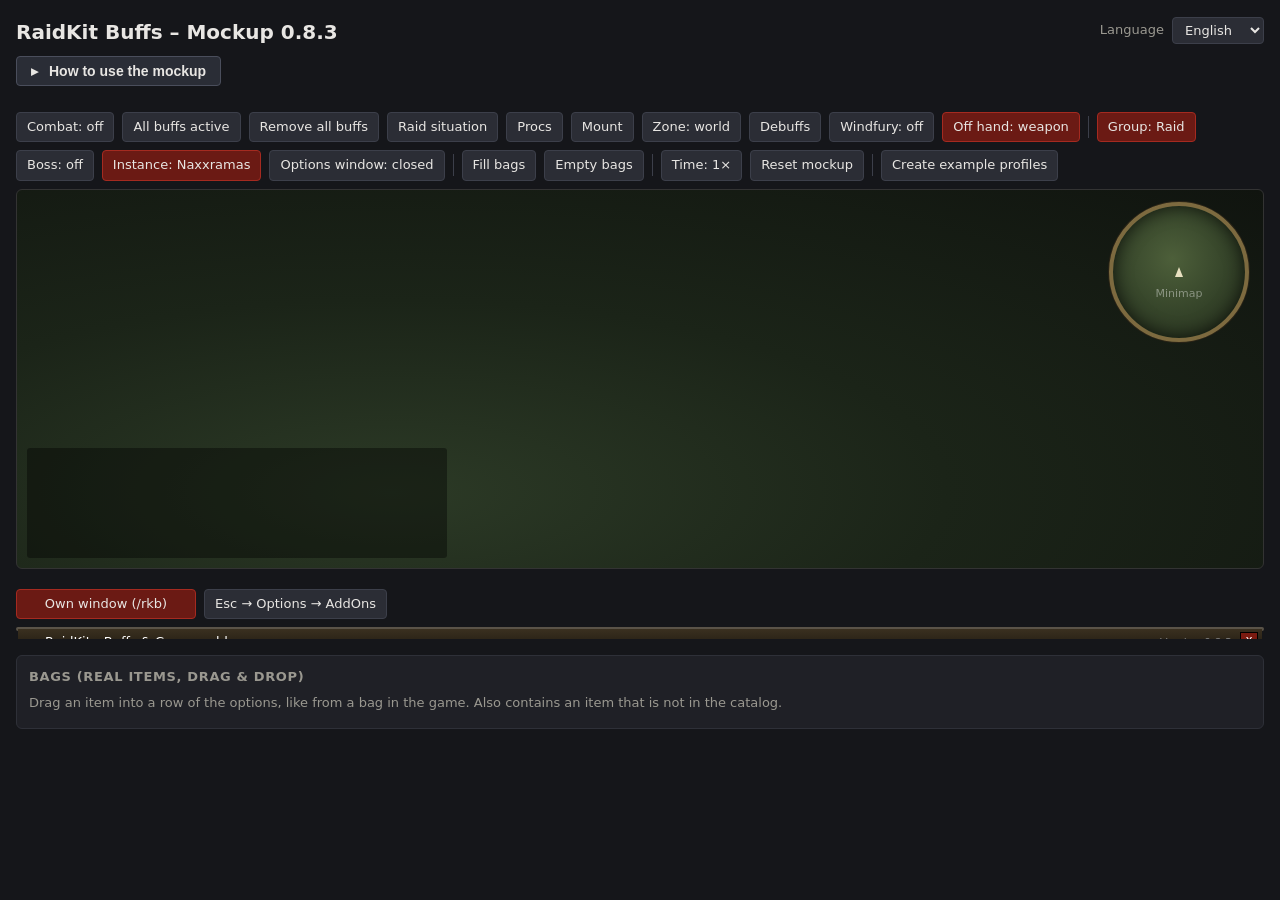
<file: index.html>
<!doctype html><html><head><meta charset="utf-8"><title>RaidKit_Buffs</title><meta http-equiv="refresh" content="0; url=Docs/mockup/raidkit_buffs.html"></head><body><a href="Docs/mockup/raidkit_buffs.html">RaidKit_Buffs preview</a></body></html>
</file>
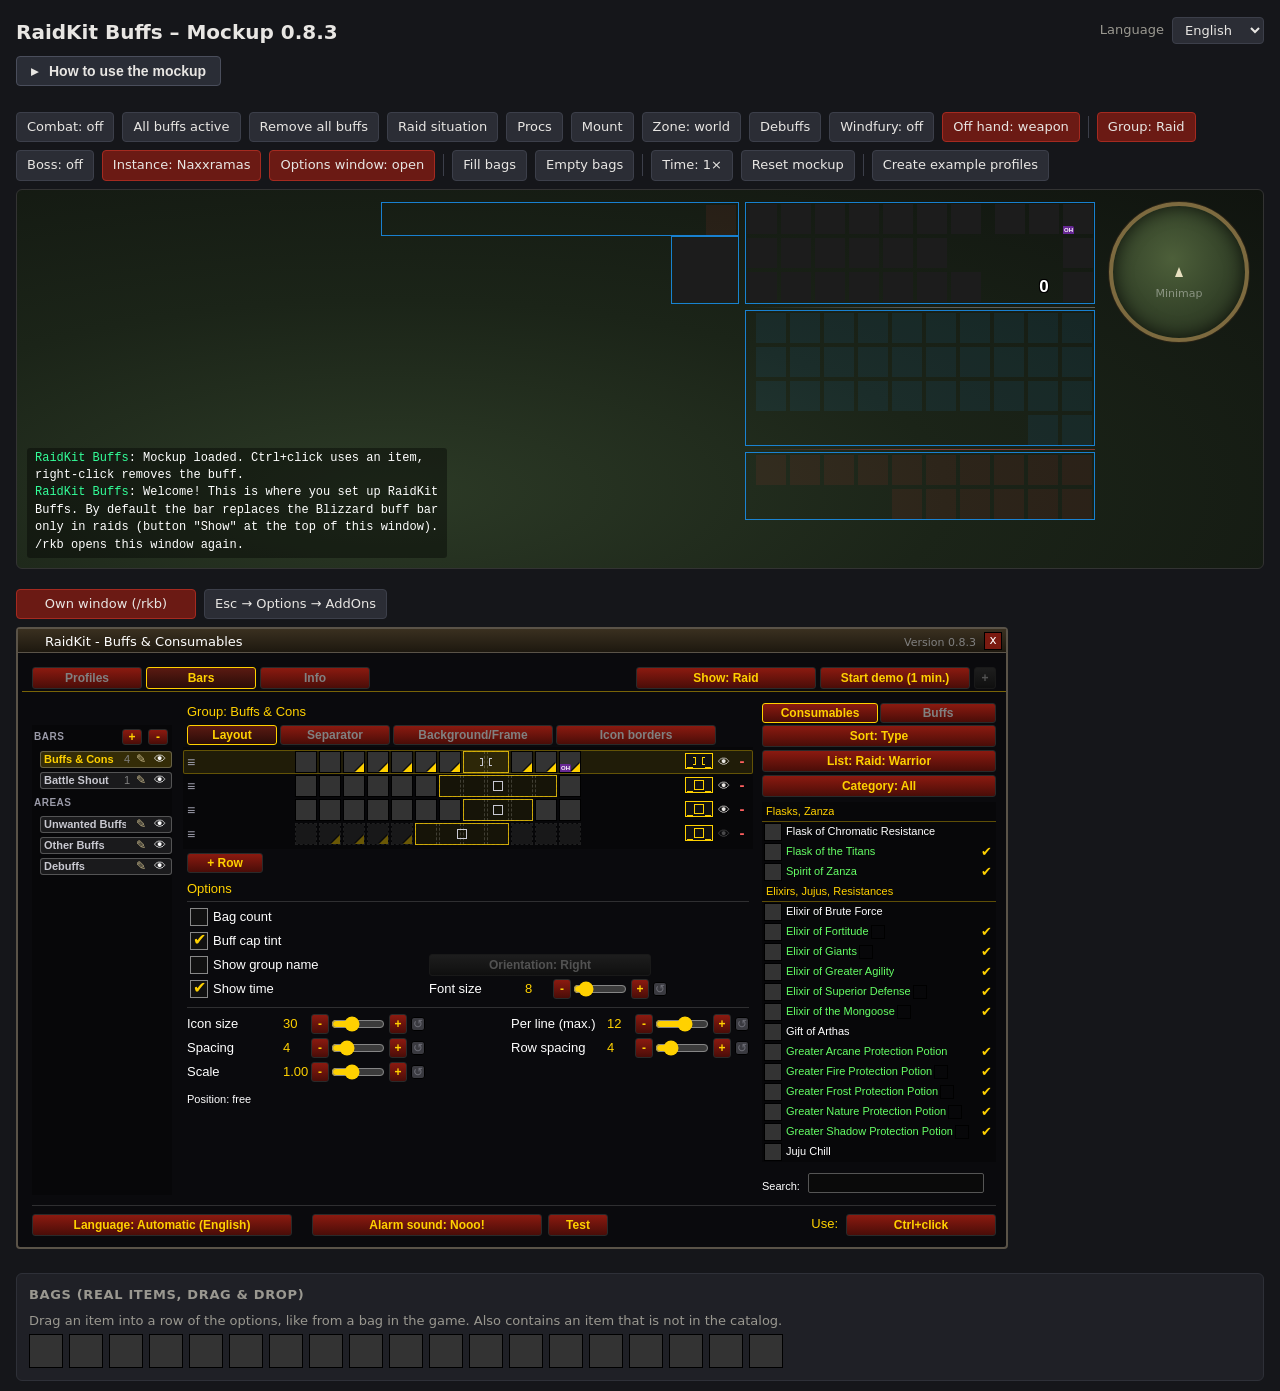
<file: Docs/mockup/raidkit_buffs.html>
<!doctype html>
<html lang="en">
<head>
<meta charset="utf-8">
<meta name="viewport" content="width=device-width, initial-scale=1">
<title>RaidKit Buffs Mockup</title>
<!--
  Interactive preview of RaidKit Buffs 0.6.0 (bar + options).
  Mirrors layout and logic of Bar.lua / Options.lua / Auras.lua / Data.lua:
  - options content 660x605 with the same Place(x, y) coordinates as Options.lua
  - drag & drop as in game: catalog -> row, reorder within the row, drag out = remove, reorder rows
  - icon states, use mode (Ctrl+click / click / off), combat-safe rebuild
  Icons are loaded from Wowhead (wow.zamimg.com), like many fan sites do.
  Layout in css/raidkit_buffs.css, code in js/ (one file per Lua counterpart, load order in js/boot.js).
  CATALOG (js/data.js) is generated from Data.lua: tools\sync-mockup-catalog.ps1
-->
<link rel="stylesheet" href="css/raidkit_buffs.css">
</head>
<body>
<!-- page texts (2026-11-14, user): English in the HTML, German from PAGE_DE (data-p = key); the dropdown top right
     switches the whole page, the game texts too (?lang=) -->
<header>
  <div class="pagehead">
    <h1>RaidKit Buffs – Mockup 0.8.3</h1>
    <label class="pagelang"><span data-p="Language">Language</span>
      <select id="pageLang"><option value="en">English</option><option value="de">Deutsch</option><option value="fr">Français</option><option value="es">Español</option></select>
    </label>
  </div>
  <details class="pagehelp" id="pageHelp"><summary data-p="How to use the mockup">How to use the mockup</summary>
  <p class="hint" data-p="intro">Bar icon: <kbd>Ctrl</kbd>+click = use (default, can be switched off in the options), right-click = remove the buff (simulates <kbd>/cancelaura</kbd>). <kbd>Shift</kbd>+drag = move, <kbd>Shift</kbd>+right-click = options.
    Options: drag items from the catalog into the row, reorder them in the row, drag them out or right-click = remove.
    Rows: + = empty row or template, ->+ = copy row, eye = show/hide in the bar. Rename with the pencil or a double-click. Simulated class: Warrior.</p>
  <p class="hint" data-p="profiles"><b>Profiles:</b> The character always edits its own settings. "Save as ..." creates a named copy, "Load" copies a saved profile (all of it or only rows/appearance) into them. The position of the bar belongs to the character and is never saved or loaded. To try it: "Create example profiles".</p>
  <p class="hint" data-p="groups"><b>Groups:</b> "+ Group" in the row list creates an empty group next to the first group (shown as a placeholder while editing); drag rows onto a group header (and back). Click on the header = group settings (frame, names, buff cap tint, orientation, size). With the window open, drag the icons of a group on the bar (otherwise Shift+drag): close to another group it snaps (green outline) and moves along with it from then on. "Unwanted Buffs", "Other Buffs" and "Debuffs" are groups of their own (end of the row list): with the window open they show as a preview box even when empty and can be dragged; otherwise they disappear without content and whatever hangs on them moves up.</p>
  <p class="hint" data-p="buffs"><b>Buffs:</b> Every row takes consumables and buffs from others (the catalog tabs only switch the list). Buff icons (e.g. in World Buffs, Raid Buffs) are gray or colored; you cannot use them (exception: your own class buffs such as Battle Shout). <b>Buff cap:</b> from 4 free slots the background of the bar turns yellow, then orange, at 1 red. Below the bar: <b>Unwanted Buffs</b> (click on the X removes all, in combat too), <b>Other Buffs</b> with all other active buffs and the <b>Debuffs</b>.
    To try it: "Raid situation", then "Procs" a few times. At the cap the oldest buff drops off, except flask, Zanza and world buffs; a lost consumable flashes red and reports in the chat.</p>
  </details>
</header>

<section>
  <div class="toolbar">
    <button id="btnCombat" data-p="Combat: off">Combat: off</button>
    <button id="btnAllOn" data-p="All buffs active">All buffs active</button>
    <button id="btnAllOff" data-p="Remove all buffs">Remove all buffs</button>
    <button id="btnRaid" data-p="Raid situation">Raid situation</button>
    <button id="btnProcs">Procs</button>
    <button id="btnMount" data-p="Mount">Mount</button>
    <button id="btnZone" data-p="Zone: world">Zone: world</button>
    <button id="btnDebuff">Debuffs</button>
    <button id="btnWf" data-p="Windfury: off">Windfury: off</button>
    <button id="btnOffhand" class="on" data-p="Off hand: weapon">Off hand: weapon</button>
    <span class="sep"></span>
    <button id="btnGroup" class="on" data-p="Group: Raid">Group: Raid</button>
    <button id="btnBoss" data-p="Boss: off">Boss: off</button>
    <button id="btnInstance" class="on" data-p="Instance: Naxxramas">Instance: Naxxramas</button>
    <button id="btnOptOpen" data-p="Options window: closed">Options window: closed</button>
    <span class="sep"></span>
    <button id="btnRefill" data-p="Fill bags">Fill bags</button>
    <button id="btnEmpty" data-p="Empty bags">Empty bags</button>
    <span class="sep"></span>
    <button id="btnFast" data-p="Time: 1×">Time: 1×</button>
    <button id="btnReset" data-p="Reset mockup">Reset mockup</button>
    <span class="sep"></span>
    <button id="btnExamples" data-p="Create example profiles">Create example profiles</button>
  </div>
  <div class="screen" id="screen">
    <div class="combat-badge" data-p="In combat">In combat</div>
    <div class="minimap"><span>Minimap</span></div>
    <div class="bufffake" id="bufffake"></div>
    <div class="chat" id="chat"></div>
    <div class="cb-container" id="bar"></div>
    <div class="flash" id="flash"></div>
  </div>
</section>

<section>
  <div class="toolbar viewtabs">
    <button id="viewWindow" class="on" data-p="Own window (/rkb)">Own window (/rkb)</button>
    <button id="viewSettings" data-p="Esc → Options → AddOns">Esc → Options → AddOns</button>
  </div>
  <div class="host-wrap">
    <div class="window" id="hostWindow">
      <div class="titlebar"></div><div class="titleicon"></div><div class="titletext">RaidKit - Buffs &amp; Consumables</div><div class="titlever">Version 0.8.3</div><div class="close">x</div>
    </div>
    <div class="settings" id="hostSettings" style="display:none">
      <div class="head" data-l="Options">Options</div>
      <div class="cats">
        <div class="h" data-l="Game">Game</div><div data-l="Controls">Controls</div><div data-l="Interface">Interface</div><div data-l="Graphics">Graphics</div>
        <div class="h" data-l="AddOns">AddOns</div><div>Leatrix Plus</div><div class="on">RaidKitBuffsConsumables</div><div>Questie</div>
      </div>
      <div class="canvas" id="canvas">
        <div class="blizz-title">RaidKit - Buffs &amp; Consumables</div>
        <div class="blizz-text" data-l="The options have their own window (also via /rkb or /rkbc).">The options have their own window (also via /rkb or /rkbc).</div>
        <div class="blizz-btn" id="openOptions" data-l="Open RaidKit - Buffs &amp; Consumables">Open RaidKit - Buffs &amp; Consumables</div>
      </div>
    </div>
  </div>

  <div class="side">
    <div class="panel">
      <h2 data-p="Bags (real items, drag &amp; drop)">Bags (real items, drag &amp; drop)</h2>
      <p class="hint" data-p="bagsHint">Drag an item into a row of the options, like from a bag in the game. Also contains an item that is not in the catalog.</p>
      <div class="bag" id="bag"></div>
    </div>
  </div>
</section>

<div class="tooltip" id="tip"></div>
<div class="dragicon ic" id="dragicon"><div class="hint"></div></div>

<!-- scripts: js/boot.js loads locale.js, then the parts in js/ (list there) -->
<script src="js/locale.js"></script>
<script src="js/boot.js"></script>
</body>
</html>
</file>
<file: Docs/mockup/css/raidkit_buffs.css>
:root {
  --bg: #15161a; --panel: #1f2026; --text: #e8e6e3; --muted: #9a9890;
  --gold: #ffd100; --grey: #808080;
  --frame-bg: rgba(10, 10, 12, .94); --frame-border: #5a5348;
  --btn-top: #8b1a10; --btn-bot: #4a0d08;
}
* { box-sizing: border-box; }
body { margin: 0; background: var(--bg); color: var(--text); font: 14px/1.4 "Segoe UI", system-ui, sans-serif; }
header, section { max-width: 1280px; margin: 0 auto; padding: 10px 16px; }
h1 { font-size: 20px; margin: 8px 0 4px; }
h2 { font-size: 13px; margin: 0 0 8px; color: var(--muted); font-weight: 600; text-transform: uppercase; letter-spacing: .05em; }
p.hint { color: var(--muted); margin: 4px 0; font-size: 13px; }
/* page help, can be folded (2026-11-22, user; state per browser in localStorage) */
details.pagehelp summary { display: inline-block; list-style: none; cursor: pointer; user-select: none; margin: 6px 0;
  padding: 5px 14px; font: 600 14px/1.3 "Segoe UI", sans-serif; color: var(--text); background: #2a2d36;
  border: 1px solid #4a4e5c; border-radius: 4px; }
details.pagehelp summary::-webkit-details-marker { display: none; }
details.pagehelp summary::before { content: "\25B8"; display: inline-block; width: 1em; margin-right: 4px; transition: transform .15s; }
details.pagehelp[open] summary::before { transform: rotate(90deg); }
details.pagehelp summary:hover { background: #353946; border-color: #6a6f80; }
/* language of the whole page, top right (2026-11-14, user) */
.pagehead { display: flex; align-items: center; justify-content: space-between; gap: 12px; flex-wrap: wrap; }
.pagelang { display: flex; align-items: center; gap: 8px; color: var(--muted); font-size: 13px; }
.pagelang select { background: #2b2d35; color: var(--text); border: 1px solid #3c3f4a; border-radius: 4px; padding: 4px 8px; font: inherit; cursor: pointer; }
.pagelang select:hover { background: #363946; }
.toolbar { display: flex; flex-wrap: wrap; gap: 8px; align-items: center; margin-bottom: 8px; }
.toolbar button { background: #2b2d35; color: var(--text); border: 1px solid #3c3f4a; border-radius: 4px; padding: 5px 10px; cursor: pointer; font: inherit; font-size: 13px; }
.toolbar button:hover { background: #363946; }
.toolbar button.on { background: #6b1a14; border-color: #a52a20; }
.toolbar .sep { width: 1px; height: 22px; background: #3c3f4a; }
kbd { background: #2b2d35; border: 1px solid #444; border-radius: 3px; padding: 0 4px; font-size: 12px; }

/* Icons (Wowhead) */
.ic { background-color: #333; background-size: 116%; background-position: center; border: 1px solid #000; }

/* ---------- Game screen ---------- */
.screen { position: relative; height: 380px; overflow: hidden; border: 1px solid #333; border-radius: 6px;
  background: radial-gradient(ellipse at 30% 80%, #2c3a26 0%, #1b2418 45%, #10140f 100%); user-select: none; }
/* minimap dummy (2026-11-22, user): top right like in the game; Blizzard buffs and the mockup's start place of the bar
   (MOCKUP_START_POINT in core.js) sit just left of it */
.minimap { position: absolute; right: 14px; top: 12px; width: 140px; height: 140px; border-radius: 50%; box-sizing: border-box;
  border: 4px solid #7d6a3f; box-shadow: 0 0 0 1px #2a2316, inset 0 0 18px rgba(0,0,0,.7);
  background: radial-gradient(circle at 45% 40%, #4d5f3a 0%, #36452a 50%, #222b1b 100%);
  display: flex; align-items: center; justify-content: center; font-size: 11px; color: rgba(255,255,255,.4); pointer-events: none; }
.minimap::after { content: ""; position: absolute; left: 50%; top: 50%; width: 0; height: 0; margin: -5px 0 0 -4px;
  border-left: 4px solid transparent; border-right: 4px solid transparent; border-bottom: 10px solid #e8e0c0; }
.minimap span { margin-top: 44px; }
.bufffake { position: absolute; right: 168px; top: 12px; width: 416px; display: flex; flex-wrap: wrap; gap: 2px; justify-content: flex-end; }
.bufffake div { width: 24px; height: 24px; }
.bufffake div.brk { flex-basis: 100%; height: 4px; }
.bufffake div.wpn { box-shadow: 0 0 0 1px #b048f8; margin-right: 6px; }
/* weapon entries (2026-11-09): MH = main hand, OH = off hand, bottom left and small (2026-11-14, top is the
   remaining time); Windfury = blue glow */
.cb-btn .hand, .cb-other .hand, .content .itm .handmark { position: absolute; left: 0; bottom: 0; font: 700 6px/1 "Segoe UI", sans-serif; color: #fff; background: rgba(110, 40, 160, .9); padding: 1px 1px; border-radius: 0 2px 0 0; pointer-events: none; }
.content .itm .handmark { pointer-events: auto; cursor: pointer; }
.content .itm .handmark:hover { background: #b048f8; }
.cb-btn.wf .border { box-shadow: 0 0 6px 2px rgba(80, 170, 255, .9); }
.combat-badge { position: absolute; left: 12px; top: 10px; font-size: 12px; padding: 2px 8px; border-radius: 3px; background: #a52a20; color: #fff; display: none; }
.screen.combat .combat-badge { display: block; }
.screen.combat { box-shadow: inset 0 0 40px rgba(200, 30, 20, .35); }
.flash { position: absolute; left: 50%; bottom: 14px; transform: translateX(-50%); font-size: 13px; color: #ffd100; text-shadow: 1px 1px 0 #000; opacity: 0; transition: opacity .3s; pointer-events: none; }
.flash.show { opacity: 1; }

.cb-container { position: absolute; }
.cb-label { position: absolute; white-space: nowrap; color: var(--gold); font: 600 11px/1 "Segoe UI", sans-serif; text-shadow: 1px 1px 0 #000; transform: translateY(-50%); }
.cb-btn { position: absolute; cursor: pointer; }
.cb-btn .border { position: absolute; inset: calc(-1 * var(--bw, 1px)); } /* thickness per group (style 2026-11-14) */
.cb-btn .icon { position: absolute; inset: 0; border: 0; }
.cb-btn.missing .icon { filter: grayscale(1) brightness(.55); }
.cb-btn:hover .hl { position: absolute; inset: 0; background: rgba(255,255,255,.18); }
.cb-btn .cd { position: absolute; inset: 0; pointer-events: none; }
.cb-btn .count { position: absolute; right: 2px; bottom: 1px; font: 700 9px/1 "Segoe UI", sans-serif; text-shadow: 1px 1px 0 #000, -1px -1px 0 #000; } /* 2 px smaller since 2026-11-10 (user), = SetFont(size - 2) in Bar.lua */
.cb-btn .timer { position: absolute; left: 50%; transform: translateX(-50%); top: 1px; padding: 1px 2px; white-space: nowrap; background: rgba(0,0,0,.55); text-align: center; font: 600 10px/1 "Segoe UI", sans-serif; color: #fff; text-shadow: 1px 1px 0 #000, -1px -1px 0 #000; }
/* soft dark background behind the remaining time (user 2026-11-12), only while there is a text (= TimerText in Bar.lua) */
.cb-btn .timer:empty, .cb-other .timer:empty { display: none; }
.cb-btn .timer.low, .cb-other .timer.low { color: rgb(255,209,0); } /* at most 10 % of the duration left (2026-11-12, = TIMER_LOW in Bar.lua) */
/* = Bar.lua mover: 1 px outline (2 px until 2026-11-10) around icons + row names while Shift is held over the bar, never takes the mouse */
.cb-mover { position: absolute; border: 1px solid rgba(26, 153, 255, .8); z-index: 0; display: none; pointer-events: none; }
.cb-mover.show { display: block; }
/* = container.demoLabel (GameFontNormalHuge, orange), 10 px beside the outline box (vertically centred) on the side with more room */
.cb-demolabel { position: absolute; z-index: 6; display: none; white-space: nowrap; pointer-events: none; font: 700 20px/1 "Friz Quadrata TT", Georgia, serif; color: #ff801a; text-shadow: 1px 1px 0 #000; }
/* option "Rahmen um die Icons" off (2026-11-10, showBorders): no border anywhere, except while an icon blinks
   red for a lost consumable (the loss alarm must stay visible) */
.cb-container.noborder .border { display: none; }
.cb-container.noborder .cb-btn.lost .border { display: block; }
/* option "Zeit anzeigen" off (2026-11-14, per group) */
.cb-container.notime .timer { display: none; }
.cb-btn .timer, .cb-other .timer { font-size: var(--tfs, 10px) !important; } /* "Font size" per group (2026-11-14) */
/* = Bar.lua capTint (2026-11-10): background of the whole bar (icons + row names) by free buff slots */
.cb-tint { position: absolute; z-index: 0; pointer-events: none; border-radius: 3px; display: none; }
/* groups (proposal 2026-11-11): optional frame like the "Unerwünschte Buffs" button, neutral colour; the cap tint
   lies on top of its fill. Outline while dragging: yellow, green = snapped to another group's edge */
.cb-gframe { position: absolute; z-index: 0; pointer-events: none; border-radius: 2px;
  background: linear-gradient(rgba(40,40,46,.85), rgba(16,16,20,.85)); box-shadow: 0 0 0 1px #6c6c78; }
.cb-gname { color: #c8c8d0; font-weight: 700; } /* group name (2026-11-15 proposal: inside the frame, every group alike) */
.cb-mover.drag { border-color: rgba(255, 209, 0, .9); }
.cb-mover.snap { border-color: rgba(64, 255, 64, .95); }
/* 2026-11-11: yellow = what a drag from here would move (hover: middle = the whole docked cluster, edge = only this
   group); while editing the outline takes the mouse below the icons (drag on the empty space of a group) */
.cb-mover.hot { border-color: rgba(255, 209, 0, .9); }
.cb-mover.show.edit, .cb-mover.show.mouse { pointer-events: auto; }
/* = SetHitRectInsets(-5) in Bar.lua: the edge can be grabbed a little outside the line too (session 4b) */
.cb-mover.show.edit::after, .cb-mover.show.mouse::after { content: ""; position: absolute; inset: -6px; }
/* no lines around the placeholders (session 4b, user: why a second frame inside the group?) */
.cb-preview, .cb-preview.open.up, .cb-preview.open:not(.up), .cb-preview .ph { border-color: transparent !important; }
.cb-area .cb-other, .cb-area .cb-unwrow { z-index: 1; } /* above the outline that takes the mouse */
.cb-btn { z-index: 1; }

.tooltip { position: fixed; z-index: 100; pointer-events: none; background: rgba(8, 8, 20, .95); border: 1px solid #6c6c80; border-radius: 4px; padding: 6px 8px; font-size: 12px; min-width: 190px; max-width: 290px; display: none; }
.tooltip .n { color: #fff; font-weight: 600; font-size: 13px; }
.tooltip .y { color: #ffd100; }
/* proposal: status mark on every bar icon + slot marker */
.cb-btn .st { position: absolute; left: 1px; bottom: 1px; width: 12px; height: 12px; border-radius: 50%; display: grid; place-items: center;
  font: 700 9px/1 "Segoe UI", sans-serif; background: rgba(0,0,0,.75); pointer-events: none; }
.cb-btn .st.ok { color: #33e633; box-shadow: 0 0 0 1px #33e633; }
.cb-btn .st.no { color: #ff4040; box-shadow: 0 0 0 1px #ff4040; }
.cb-btn .st.lock { color: #ddd; box-shadow: 0 0 0 1px #ddd; font-size: 7px; }
/* = slotMark in Bar.lua / Options.lua: 6x6 gold square, hidden since 2026-11-10 (user) */
.cb-btn .slotmark, .content .itm .slotmark { position: absolute; right: 1px; top: 1px; width: 6px; height: 6px; background: #ffd100; pointer-events: none; display: none !important; }
.tooltip .g { color: #33ff33; } .tooltip .r { color: #ff4d4d; } .tooltip .w { color: #fff; } .tooltip .d { color: #999; } .tooltip .b { color: #66ccff; }

/* chat frame inside the game screen, bottom left like in the game (2026-11-22, user; before a panel below the page) */
.chat { position: absolute; left: 10px; bottom: 10px; width: 420px; max-width: calc(100% - 20px); height: 110px; box-sizing: border-box;
  overflow-y: auto; background: rgba(0,0,0,.4); border-radius: 3px; padding: 4px 8px; font: 12px/1.45 Consolas, monospace; color: #fff; }
.chat .p { color: #33ff99; }
.bag { display: flex; flex-wrap: wrap; gap: 6px; }
.bag .slot { width: 34px; height: 34px; cursor: grab; }
.panel { background: var(--panel); border: 1px solid #2e3038; border-radius: 6px; padding: 12px; }
.side { display: grid; gap: 16px; grid-template-columns: repeat(auto-fit, minmax(300px, 1fr)); margin-top: 16px; }

/* ---------- Options ---------- */
.host-wrap { overflow-x: auto; padding-bottom: 8px; }
.window { position: relative; /* width, height: CONTENT_W + 8, CONTENT_H + 34 (page.js; 968 x 622 until 2026-11-16) */ background: var(--frame-bg); border: 2px solid var(--frame-border); border-radius: 4px; }
.window .titlebar { position: absolute; left: 0; right: 0; top: 0; height: 24px; background: linear-gradient(#3a3020, #1d180f); border-bottom: 1px solid var(--frame-border); }
/* title bar (2026-11-09): addon icon + name left, version right (= CreateWindow in Options.lua) */
.window .titleicon { position: absolute; left: 8px; top: 5px; width: 14px; height: 14px; background: url(https://wow.zamimg.com/images/wow/icons/large/inv_potion_62.jpg) center / 120%; }
.window .titletext { position: absolute; left: 27px; top: 4px; color: #fff; font-size: 13px; }
.window .titlever { position: absolute; right: 30px; top: 6px; color: var(--grey); font-size: 11px; }
.window .close { position: absolute; right: 4px; top: 3px; width: 18px; height: 18px; background: #7a1a10; color: #fff; border: 1px solid #000; font-size: 12px; line-height: 15px; text-align: center; }
.settings { position: relative; width: 920px; height: 640px; background: #0e0e10; border: 2px solid var(--frame-border); border-radius: 4px; }
.settings .head { position: absolute; left: 0; right: 0; top: 0; height: 30px; background: linear-gradient(#3a3020, #1d180f); color: #ffd100; text-align: center; line-height: 30px; font-size: 14px; }
.settings .cats { position: absolute; left: 10px; top: 40px; width: 220px; bottom: 50px; background: rgba(255,255,255,.03); border: 1px solid #2a2a2a; padding: 6px; font-size: 13px; }
.settings .cats div { padding: 3px 8px; color: #ccc; }
.settings .cats .h { color: #ffd100; margin-top: 6px; }
.settings .cats .on { background: rgba(255,209,0,.15); color: #fff; }
.settings .canvas { position: absolute; left: 240px; top: 40px; right: 10px; bottom: 50px; border: 1px dashed rgba(255,255,255,.12); overflow: hidden; }
.settings .blizz-title { position: absolute; left: 16px; top: 16px; color: #ffd100; font-size: 17px; }
.settings .blizz-text { position: absolute; left: 16px; top: 46px; color: #fff; font-size: 13px; }
.settings .blizz-btn { position: absolute; left: 16px; top: 74px; width: 300px; height: 24px; line-height: 22px; text-align: center; background: linear-gradient(var(--btn-top), var(--btn-bot)); border: 1px solid #2a2a2a; border-radius: 3px; color: var(--gold); font: 600 12px/22px "Segoe UI", sans-serif; cursor: pointer; }
.settings .blizz-btn:hover { filter: brightness(1.25); }
.content .rowline .eye { width: 16px; text-align: center; font-size: 12px; cursor: pointer; }
.content .rowline.off .nm { color: #808080; }
.content .rowline.off .eye { filter: grayscale(1); opacity: .35; }
.content .menu.addmenu { width: 168px; }
.content .menu.addmenu .it { width: 150px; }
.content .menu.listmenu { width: 234px; padding: 6px; }
.content .pencil.small { width: 14px; height: 14px; line-height: 14px; font-size: 12px; }

.content { position: absolute; /* width, height: CONTENT_W, CONTENT_H (options-base.js) */ font: 13px/1.2 "Segoe UI", sans-serif; user-select: none; }
/* navigation as tabs at the top (proposal 2026-11-14, user; before a list on the left) */
/* z-index: the page "Bars" is moved up (ROWS_DY) and would lie over the tabs, they could not be clicked */
.content .navtab { z-index: 5; }
.content .navdemo { z-index: 6; height: 22px; line-height: 20px; } /* demo in the tab line (2026-11-15) */
.content .navtab { height: 24px; line-height: 22px; border-radius: 4px 4px 0 0; border-bottom: none; }
.content .navtab.on { background: linear-gradient(#5a1a12, #2a0c08); }
.content .navline { height: 1px; background: rgba(255,209,0,.45); }
.content .page { height: 552px; } /* width = PAGE_W (options-base.js) */
.content .a { position: absolute; }
.content .lbl { color: var(--gold); white-space: nowrap; }
.content .lbl.hl { color: #fff; } .content .lbl.small { font-size: 11px; color: #fff; } .content .lbl.dis { color: var(--grey); font-size: 11px; white-space: pre-line; }
.content .wbtn { height: 22px; background: linear-gradient(var(--btn-top), var(--btn-bot)); border: 1px solid #2a2a2a; border-radius: 3px; color: var(--gold); font: 600 12px/20px "Segoe UI", sans-serif; text-align: center; cursor: pointer; white-space: nowrap; overflow: hidden; padding: 0 4px; }
.content .wbtn:hover { filter: brightness(1.25); }
.content .wbtn.sel { color: #fff; box-shadow: inset 0 0 0 1px #ffd100, 0 0 6px rgba(255, 209, 0, .5); }
.content input.wedit { height: 20px; background: #0a0a0a; border: 1px solid #555; border-radius: 2px; color: #fff; font: 12px "Segoe UI", sans-serif; padding: 0 5px; user-select: text; }
.content .cbx { height: 24px; display: flex; align-items: center; cursor: pointer; }
.content .cbx .box { width: 18px; height: 18px; margin: 3px; border: 1px solid #888; background: #111; position: relative; flex: none; }
.content .cbx.on .box::after { content: "\2714"; position: absolute; left: 2px; top: -3px; color: var(--gold); font-size: 16px; }
.content .cbx .t { color: #fff; white-space: nowrap; margin-left: 2px; }
.content .cbx.dis { opacity: .45; cursor: default; }
/* = Slider() in Options.lua: label 0, value 96, [-] 124, track 144-206, [+] 210 */
.content .wslider { width: 222px; height: 22px; } /* 230 until 2026-11-14: room for the inherit button */
.content .wslider .sl-l { position: absolute; left: 0; top: 3px; }
.content .wslider .sl-v { position: absolute; left: 96px; top: 3px; }
.content .wslider .sl-m { position: absolute; left: 124px; top: 1px; }
.content .wslider .sl-r { position: absolute; left: 144px; top: 5px; width: 54px; height: 12px; margin: 0; accent-color: #ffd100; }
.content .wslider .sl-p { position: absolute; left: 202px; top: 1px; }
.content .wslider.dis .sl-l, .content .wslider.dis .sl-v { color: var(--grey); }
.content .wslider.dis .wbtn { filter: grayscale(1) brightness(.6); cursor: default; }
.content .menu.posmenu { width: 150px; padding: 6px; }
.content .grid-area { background: rgba(0,0,0,.3); }
.content .pvbox { pointer-events: none; } /* preview line of a group (2026-11-15): grey, no mouse */
.content .pvic { position: absolute; top: 4px; width: 22px; height: 22px; background-size: cover; filter: grayscale(1); opacity: .55; }
.content .pvlbl { position: absolute; right: 6px; top: 50%; transform: translateY(-50%); font-size: 11px; color: #808080; }
.content .grid-area.glow { background: rgba(255, 209, 0, .15); }
.content .grid-empty { position: absolute; inset: 0; display: flex; align-items: center; justify-content: center; text-align: center; color: #777; font-size: 12px; pointer-events: none; padding: 0 20px; }
.content .itm { width: 22px; height: 22px; cursor: grab; } /* = ITEM_SIZE (30 until 2026-11-14) */
.content .itm:hover { outline: 1px solid rgba(255,255,255,.6); }
/* proposal: fold-out column with alternatives below a grid icon */
.content .itm { position: absolute; }
/* icon with alternatives in the grid: gold corner bottom right (user 2026-11-12, variant A of six; before a thick
   gold frame) = b.altMark in Options.lua */
.content .itm.hasalt::after { content: ""; position: absolute; pointer-events: none; right: 0; bottom: 0; width: 0; height: 0;
  border-left: 9px solid transparent; border-bottom: 9px solid #ffd100; filter: drop-shadow(-1px -1px 0 rgba(0,0,0,.7)); }
.content .flyout { z-index: 30; padding: 4px 3px 3px; display: grid; grid-auto-flow: column; grid-auto-columns: 22px; gap: 2px; /* 30/4 until 2026-11-14 */
  background: rgba(10,10,12,.96); border: 1px solid #6c5a2a; border-top: none; border-radius: 0 0 4px 4px; }
.content .fcell { position: relative; width: 22px; height: 22px; flex: none; cursor: grab; outline: 1px solid #555; }
.content .fcell:hover { outline: 1px solid rgba(255,255,255,.7); }
.content .fcell.pick { outline: 2px solid #ffd100; }
.content .fcell.empty { cursor: default; outline: 1px dashed #777; background: rgba(255,255,255,.04); display: grid; place-items: center; }
.content .fcell.empty::before { content: "+"; color: #888; font: 400 18px/1 "Segoe UI", sans-serif; }
.content .fcell.hot { outline: 2px solid #40ff40; background: rgba(64,255,64,.18); }
.content .fcell.drop { box-shadow: 0 -3px 0 0 #1a99ff; }
.content .catlist { width: 234px; background: rgba(0,0,0,.3); overflow: hidden; }
.content .catline { height: 20px; display: flex; align-items: center; gap: 4px; padding: 0 2px; cursor: grab; font-size: 11px; color: #fff; }
.content .catline:hover { background: rgba(255, 209, 0, .15); }
.content .catline .ic { width: 18px; height: 18px; flex: none; }
.content .catline .nm { flex: 0 1 auto; min-width: 0; overflow: hidden; white-space: nowrap; text-overflow: clip; }
.content .catline .sp { flex: 1; }
.content .catline.in .nm { color: #66ff66; }
/* section header when sorted by Typ/Werte (= header lines in RefreshCatalog) */
.content .catline.head { cursor: default; color: var(--gold); padding-left: 4px; box-shadow: inset 0 -1px 0 rgba(255, 209, 0, .35); }
.content .catline.head:hover { background: none; }
/* first entry of a later part of a category (2026-11-20, = line.subLine in Lua): faint 1 px line on the top edge, 6 px in */
.content .catline.subtop { position: relative; }
.content .catline.subtop::before { content: ""; position: absolute; left: 6px; right: 6px; top: 0; height: 1px; background: rgba(255, 255, 255, .2); }
.content .catline.head .ic { display: none; }
.content .menu.sortmenu { width: 130px; padding: 6px; }
.content .wbtn.dis, .content .wbtn.dis:hover { filter: grayscale(1) brightness(.6); color: #888; cursor: default; }
.content .wbtn.tiny { height: 20px; line-height: 18px; padding: 0; }
.content .rowlist { background: rgba(0,0,0,.3); } /* width = ROWS_W, set in options-rows.js (CSS had 190 px left over after 2026-11-16) */
.content .rowline { height: 20px; display: flex; align-items: center; gap: 4px; padding: 0 4px; cursor: grab; font-size: 11px; color: #fff; }
.content .rowlist .rowline { height: 17px; } /* row list with groups: 19 lines (2026-11-11) */
.content .rowline:hover { background: rgba(255, 209, 0, .15); }
.content .rowline.sel { background: rgba(255, 209, 0, .12); }
.content .rowline.sel .nm { color: var(--gold); }
.content .rowline.drop { background: rgba(255, 209, 0, .3); }
.content .rowline .nm { flex: 1; overflow: hidden; white-space: nowrap; }
.content .rowline .n { color: var(--grey); }
/* groups in the row list (proposal 2026-11-11): header line per group, rows indented below it */
.content .rowline.grp { background: rgba(255,255,255,.05); }
.content .rowline.grp .nm { color: #c8c8d0; font-weight: 600; }
.content .rowline.grp.sel { background: rgba(255, 209, 0, .18); }
.content .rowline.grp.sel .nm { color: var(--gold); }
.content .rowline.goff .nm { color: #808080; } /* row of a hidden group (2026-11-12; groups have an eye since then) */
.content .rowlist .rowline.grp.off .nm, .content .rowlist .rowline.grp.area.off .nm { color: #808080; } /* hidden group (2026-11-12) */
.content .rowline.sub { padding-left: 14px; }
.page.grpmode:not(.unwmode) .rowpanel:not(.stackfly), .page.unwmode .rowsize { display: none !important; }
/* heading "Reihen" (2026-11-11): click = "Alle Gruppen" in the middle column */
.content .headlink { cursor: pointer; }
.content .headlink:hover, .content .headlink.on { color: #fff; text-decoration: underline; }
/* "All Groups" (allmode, allpanel) is gone since session 20 */
.content .rowlist .rowline.cat { margin-top: 6px; background: none; cursor: default; padding-left: 2px; }
.content .rowlist .rowline.cat .nm { color: #9a9aa8; font-weight: 700; text-transform: uppercase; font-size: 10px; letter-spacing: .5px; }
/* the first line is the heading "Bars" with "+" and "-" right-aligned (session 20, user; "All Groups" is gone) */
.content .rowlist .rowline.cat:first-child { margin-top: 2px; height: 20px; }
.content .rowlist .rowline .wbtn.lhbtn { position: static; width: 18px; height: 16px; line-height: 14px; margin-left: 2px; flex: none; }
.content .rowlist .rowline.cat:first-child .pencil, .content .rowlist .rowline.cat:first-child .eye { display: none; }
.content .rowlist .rowline.cat .pencil, .content .rowlist .rowline.cat .eye { visibility: hidden; }
.content .rowlist .rowline.grp, .content .rowlist .rowline.sub { margin-left: 8px; }
.page.unwmode .notunw, .page.debuffmode .notdebuff { display: none !important; }
.page:not(.grpmode) .grppanel { display: none !important; }
/* style tabs (proposal 2026-11-14): only for "Alle Gruppen" and groups; on Frame/Separator/Icon borders the layout
   elements of the middle column are hidden, only the panel of the chosen tab is shown */
.page:not(.grpmode) .stab, .page:not(.stylemode) .spanel, .content .retired { display: none !important; }
.page.stylemode .grppanel:not(.spanel), .page.stylemode .rowpanel { display: none !important; }
.page.stylemode:not(.s-frame) .sp-frame, .page.stylemode:not(.s-sep) .sp-sep, .page.stylemode:not(.s-icon) .sp-icon { display: none !important; }
.content .wbtn.stab.on { background: linear-gradient(#5a1a12, #2a0c08); }
.content .menu .it .prev { display: inline-block; width: 34px; height: 14px; margin-right: 8px; vertical-align: -3px; }
.content .cswatch { display: flex; align-items: center; gap: 8px; width: 222px; height: 20px; cursor: pointer; }
.content .cswatch .t { flex: 1; color: var(--gold); font-size: 12px; }
.content .cswatch .box { width: 34px; height: 16px; border: 1px solid #888; background: repeating-conic-gradient(#666 0 25%, #333 0 50%) 0 0 / 8px 8px; }
.content .cswatch .fill { width: 100%; height: 100%; }
.content .cswatch:hover .box { border-color: #fff; }
.content .cswatch.dis { cursor: default; } .content .cswatch.dis .t { color: var(--grey); } .content .cswatch.dis .box { opacity: .35; }
/* reset button (2026-11-16, user; 2026-11-14 until session 20 the inherit button): behind every slider of a group,
   since 2026-11-17 also behind the colour fields and sliders of the style tabs; gold = own value, click = default of
   the addon again; grey = the default */
.content .ibtn { width: 14px; height: 14px; line-height: 13px; text-align: center; font-size: 12px; color: #1a1408; background: var(--gold);
  border: 1px solid #000; border-radius: 3px; cursor: pointer; }
.content .ibtn:hover { filter: brightness(1.25); }
.content .ibtn.dis { background: #3a3a40; color: #6c6c74; cursor: default; filter: none; }
.content .cpick { z-index: 50; width: 210px; padding: 8px; background: rgba(10,10,12,.97); border: 1px solid #6c5a2a; border-radius: 4px; box-shadow: 0 4px 14px rgba(0,0,0,.7); }
.content .cpick .h { color: var(--gold); font-size: 12px; margin-bottom: 6px; }
.content .cpick .row { display: flex; align-items: center; gap: 8px; margin-bottom: 6px; color: #ddd; font-size: 11px; }
.content .cpick input[type=color] { width: 60px; height: 26px; padding: 0; border: 1px solid #555; background: none; cursor: pointer; }
.content .cpick input[type=range] { flex: 1; }
.content .cpick .btns { display: flex; gap: 6px; justify-content: flex-end; }
.content .cpick .wbtn { position: static; }
.page.areamode .notarea { display: none !important; }
/* Leisten list (user 2026-11-12, proposal B "Kästen" chosen): every group a box; the three buff areas look like any
   group (= RefreshRows in Options.lua). "Alle Gruppen" (gold box at the top) is gone since session 20 */
.content .rowlist .rowline.grp.area .nm { color: #c8c8d0; font-weight: 600; font-style: normal; }
.content .rowlist .rowline.grp.area.sel .nm { color: var(--gold); }
.content .rowlist .rowline.grp { margin-top: 4px; background: rgba(255,255,255,.08); border-radius: 3px 3px 0 0;
  box-shadow: inset 0 1px 0 rgba(255,255,255,.25), inset 1px 0 0 rgba(255,255,255,.25), inset -1px 0 0 rgba(255,255,255,.25); }
.content .rowlist .rowline.grp.glast { border-radius: 3px; box-shadow: inset 0 0 0 1px rgba(255,255,255,.25); }
.content .rowlist .rowline.sub { padding-left: 10px; box-shadow: inset 1px 0 0 rgba(255,255,255,.25), inset -1px 0 0 rgba(255,255,255,.25); }
.content .rowlist .rowline.sub.glast { border-radius: 0 0 3px 3px; box-shadow: inset 1px 0 0 rgba(255,255,255,.25), inset -1px 0 0 rgba(255,255,255,.25), inset 0 -1px 0 rgba(255,255,255,.25); }
.content .rowlist .rowline.grp.sel { background: rgba(255,209,0,.18); }
.page:not(.areamode) .areaonly { display: none !important; }
.content .rowline.grp.area .nm { color: #9fc4e8; font-weight: 400; font-style: italic; }
/* empty "Unerwünschte Buffs" while the previews show (2026-11-11), red like its X */
.cb-preview.unw { border-color: rgba(255, 64, 64, .7); }
.cb-preview.unw .ph { border-color: rgba(255, 64, 64, .5); background: rgba(255, 64, 64, .08); }
.content .pencil { width: 16px; height: 16px; line-height: 16px; text-align: center; color: #c8b98a; font-size: 14px; cursor: pointer; }
.content .pencil:hover { color: #fff; text-shadow: 0 0 4px rgba(255, 209, 0, .8); }
.content .catline .ck { width: 16px; color: #ffd100; font-size: 13px; text-align: center; }
/* items with default alternatives (user 2026-11-10): icon of the first alternative after the name
   (= line.alt in Options.lua: 12x12, 3 px after the text) */
.content .catline .am { flex: none; width: 12px; height: 12px; margin-left: -1px; background-size: cover; box-shadow: 0 0 0 1px #000; pointer-events: none; }
.content .sep { height: 1px; background: rgba(255,255,255,.15); }
.content .menu { position: absolute; z-index: 20; background: rgba(12, 12, 18, .97); border: 1px solid #6c6c80; border-radius: 4px; padding: 6px 8px; display: none; width: 332px; }
.content .menu .col { display: inline-block; vertical-align: top; width: 156px; }
.content .menu .h { color: var(--gold); font-size: 11px; margin: 2px 4px 4px; }
.content .menu .it { font-size: 11px; color: #fff; padding: 2px 4px; cursor: pointer; }
.content .menu .it:hover, .content .menu .it.sel { background: rgba(255, 209, 0, .18); }
/* heading line in a choice menu (2026-11-20, alarm sounds; = o.header in CreateChoiceButton, GameFontNormalSmall) */
.content .menu .hd { font-size: 10px; color: #ffd100; padding: 4px 4px 1px; cursor: default; }
.dragicon { position: fixed; z-index: 200; width: 30px; height: 30px; pointer-events: none; opacity: .85; display: none; transform: translate(-50%, -50%); }
.dragicon .hint { position: absolute; top: 32px; left: 50%; transform: translateX(-50%); white-space: nowrap; font: 600 11px "Segoe UI", sans-serif; text-shadow: 1px 1px 0 #000; }
.viewtabs button { min-width: 180px; }

/* ---------- Profiles (proposal) ---------- */
.content .pname { overflow: hidden; text-overflow: ellipsis; }
.content .pname .pmod { color: #ff9933; }
.content .pname .pnone { color: var(--grey); }
.content .dlg-shade { position: absolute; inset: 0; background: rgba(0, 0, 0, .55); z-index: 40; }
.content .dlg { position: absolute; z-index: 41; background: var(--frame-bg); border: 2px solid var(--frame-border); border-radius: 4px; box-shadow: 0 6px 24px rgba(0, 0, 0, .7); }
.content .dlg-title { position: absolute; left: 0; right: 0; top: 0; height: 22px; line-height: 21px; text-align: center; color: #fff; background: linear-gradient(#3a3020, #1d180f); border-bottom: 1px solid var(--frame-border); }
.content .dlg-x { position: absolute; right: 3px; top: 2px; width: 17px; height: 17px; background: #7a1a10; color: #fff; border: 1px solid #000; font-size: 11px; line-height: 14px; text-align: center; cursor: pointer; }
.content .dlg.popup { padding: 16px 16px 12px; display: flex; flex-direction: column; align-items: center; gap: 10px; }
.content .dlg.popup .ptext { color: #fff; text-align: center; white-space: pre-line; }
.content .dlg.popup .pnote { color: var(--grey); font-size: 11px; text-align: center; }
.content .dlg.popup .pbtns { display: flex; gap: 8px; }
.content textarea.wtext { width: 100%; height: 90px; background: #0a0a0a; border: 1px solid #555; border-radius: 2px; color: #ddd; font: 11px/1.3 Consolas, monospace; padding: 4px; resize: none; user-select: text; word-break: break-all; }
.content .plist { background: rgba(0, 0, 0, .3); overflow: hidden; }
.content .pline { height: 20px; display: flex; align-items: center; gap: 6px; padding: 0 6px; font-size: 12px; color: #fff; cursor: pointer; }
.content .pline:hover { background: rgba(255, 209, 0, .15); }
.content .pline.sel { background: rgba(255, 209, 0, .12); }
.content .pline.sel .nm { color: var(--gold); }
.content .pline .nm { flex: 1; overflow: hidden; white-space: nowrap; text-overflow: ellipsis; }
.content .pline .cls { color: var(--grey); font-size: 11px; }
.content .pline .cur { color: #66ff66; font-size: 11px; }
.content .pline .cur.own { color: #78bfff; } /* = |cff78bfff in OptionsProfiles.lua */
.content .pempty { white-space: pre-line; }
.content .pempty { color: #777; font-size: 12px; text-align: center; padding: 80px 12px 0; }
.content .pinfo { color: #fff; white-space: normal; font-size: 12px; line-height: 1.45; }
.content .pinfo .n { color: var(--gold); font-size: 13px; }
.content .pinfo .d { color: var(--grey); font-size: 11px; }
.content .pinfo .warn { color: #ff9933; font-size: 11px; margin-top: 4px; }
.content .lbl.note { color: var(--grey); font-size: 11px; white-space: normal; }

/* ---------- Page "Info" (2026-11-20, = OptionsInfo.lua): three columns, blocks one below the other ---------- */
.content .infocol { font-size: 11px; line-height: 1.4; color: #fff; }
.content .infocol .ihdr { display: flex; gap: 8px; align-items: center; margin-bottom: 4px; }
.content .infocol .ititle { color: var(--gold); font-size: 16px; }
.content .infocol .isub { color: var(--grey); font-size: 11px; }
.content .infocol .ihead { color: var(--gold); font-size: 13px; margin-top: 14px; margin-bottom: 3px; padding-bottom: 2px; border-bottom: 1px solid rgba(255, 209, 0, .35); }
.content .infocol .ipair { margin-bottom: 2px; }
.content .infocol .ipair .k { color: var(--gold); }
.content .infocol .itext { margin-bottom: 4px; }
.content .infocol .idim { color: var(--grey); }
.content .infocol .icap { color: #66ff66; }
.content .infocol .inforeport { position: relative; margin-top: 6px; }
/* addon logo in the header (2026-11-21, = LOGO_SIZE in OptionsInfo.lua) */
.content .infocol .ilogo { width: 80px; height: 80px; border: 1px solid #000; }
.content .ihdr .ititle { white-space: nowrap; }

/* ---------- Buffs (proposal 2026-11-09) ---------- */
.cb-btn.lost .border { animation: lostblink .5s steps(2) infinite; }
@keyframes lostblink { 0% { background: rgb(255, 40, 40); } 50% { background: rgb(90, 0, 0); } }
.cb-extra { position: absolute; left: 0; }
/* buff counter (2026-11-25, = B.UpdateCounterButton in Lua): used buff slots as a big number, on the bar without icon
   and border (user: no background) */
.cb-btn.capctr .icon, .cb-btn.capctr .border { display: none; }
.cb-btn .capnum { position: absolute; inset: 0; display: flex; align-items: center; justify-content: center; font: 800 20px/1 "Segoe UI", sans-serif; color: #fff; pointer-events: none;
  text-shadow: 1px 1px 0 #000, -1px -1px 0 #000, 1px -1px 0 #000, -1px 1px 0 #000; }
.capnum.l4 { color: #ffd100; } .capnum.l3 { color: #ffb030; } .capnum.l2 { color: #ff8a1e; }
.capnum.l1 { color: #ff5a46; } .capnum.l0 { color: #ff3030; }
/* row "Unerwünschte Buffs" (2026-11-10): click anywhere in it removes all (= secure macro button in Bar.lua) */
.cb-unwrow { position: absolute; cursor: pointer; } /* framed like a button: .s-button below (2026-11-11) */
/* option "Trenner anzeigen" (2026-11-14, = f.sep in Bar.lua): line on the docked side of a group, debuffs red */
.cb-sep { position: absolute; background: rgba(160, 160, 170, .5); pointer-events: none; display: none; }
.cb-sep.deb { background: rgba(255, 89, 89, .45); }
.cb-unwrow .cb-other { cursor: default; } /* own right-click since 2026-11-11, only the X removes all */
@keyframes unwpulse { 50% { outline-color: #700; } }
.cb-other { position: absolute; cursor: default; }
.cb-other .icon { position: absolute; inset: 0; }
.cb-other .border { position: absolute; inset: calc(-1 * var(--bw, 1px)); background: var(--bc-other, #555); }
.cb-other.unw .border { background: var(--bc-unwanted, #ff3030); }
/* "Unerwünschte Buffs" framed like a button (user 2026-11-11, = extra.unwBox in Bar.lua) */
.cb-unwrow { transition: background .12s, box-shadow .12s; }
.cb-unwrow.s-button { background: linear-gradient(#3a2a10, #1a1208); box-shadow: 0 0 0 3px #22180a, 0 0 0 4px #8a6d1f; border-radius: 2px; }
.cb-unwrow.s-button:hover:not(:has(.cb-other:hover)) { box-shadow: 0 0 0 3px #3a1010, 0 0 0 4px #ff4040; }
.cb-unwrow .hint { position: absolute; top: 0; display: grid; place-items: center; color: #ff6060; font: 700 13px/1 "Segoe UI", sans-serif; }
.cb-preview { position: absolute; left: -3px; top: 17px; border: 1px dashed rgba(26, 153, 255, .8); display: none; pointer-events: none; }
.cb-preview.show { display: block; }
.cb-ph { position: absolute; left: 0; top: 0; box-sizing: border-box; border: 1px dashed rgba(26, 153, 255, .55); background: rgba(26, 153, 255, .08); color: rgb(120, 190, 255); font: 600 10px/1 "Segoe UI", sans-serif; text-shadow: 1px 1px 0 #000; white-space: nowrap; display: flex; align-items: center; justify-content: center; pointer-events: none; }
.cb-preview.open.up { border-bottom: 1px dashed rgba(26, 153, 255, .8); border-top: none; -webkit-mask-image: linear-gradient(to top, #000 45%, transparent); mask-image: linear-gradient(to top, #000 45%, transparent); }
.cb-preview.open:not(.up) { border-bottom: none; -webkit-mask-image: linear-gradient(#000 45%, transparent); mask-image: linear-gradient(#000 45%, transparent); }
.cb-preview .ph { position: absolute; border: 1px dashed rgba(26, 153, 255, .55); background: rgba(26, 153, 255, .08); }
.cb-preview .pl { position: absolute; right: 0; top: -15px; font: 600 10px/1 "Segoe UI", sans-serif; color: rgb(120, 190, 255); text-shadow: 1px 1px 0 #000; white-space: nowrap; }
/* debuffs behind "Sonstige" (2026-11-09): red, label on the far side */
.cb-preview.deb { border-color: rgba(255, 51, 51, .8); }
.cb-preview.deb .ph { border-color: rgba(255, 51, 51, .55); background: rgba(255, 51, 51, .08); }
.cb-preview.deb .pl { color: rgb(255, 133, 133); top: auto; bottom: -15px; }
.cb-preview.deb.up .pl { top: -15px; bottom: auto; }
.cb-preview.ar .pl { right: auto; left: 0; }
.cb-other .timer { position: absolute; left: 50%; transform: translateX(-50%); top: 1px; padding: 1px 2px; white-space: nowrap; background: rgba(0,0,0,.55); text-align: center; font: 600 10px/1 "Segoe UI", sans-serif; color: #fff; text-shadow: 1px 1px 0 #000, -1px -1px 0 #000; } /* inside the icon like the rows since 2026-11-12 (before below) */
.content .wbtn.tab { color: var(--grey); }
.content .wbtn.tab.on { color: var(--gold); border-color: var(--gold); }
.content .catline .ck.unw { color: #ff4040; }
/* places of a row in the grid (2026-11-16): every place of the group dashed, the separator of a split row an X */
.content .grid-area .scell { position: absolute; width: 22px; height: 22px; box-sizing: border-box; border: 1px dashed rgba(255,255,255,.18); pointer-events: none; }
/* separator of a split row: yellow line between the halves (session 20, user; before an X on its own place) */
/* SEP_HIT px wide to grab it (session 20: draggable), the line itself 2 px in the middle */
.content .grid-area .ssep { position: absolute; width: 10px; height: 24px; cursor: ew-resize; z-index: 3; }
.content .grid-area .ssep::before { content: ""; position: absolute; left: 3.5px; top: 0; width: 3px; height: 24px; background: #ffd100; } /* 2 px until the second in-game test */
.content .grid-area .ssep:hover::before, .content .grid-area .ssep.drag::before { background: #fff3a0; box-shadow: 0 0 4px #ffd100; }
/* a gap of empty places (2026-11-18): yellow frame around them, the look of the separator in grey in its middle */
.content .grid-area .ssep.box { top: 1px !important; height: 22px; box-sizing: border-box; border: 1px solid rgba(255, 209, 0, .75); background: rgba(255, 209, 0, .06); }
.content .grid-area .ssep.box::before { display: none; }
.content .grid-area .ssep.box:hover { border-color: #fff3a0; background: rgba(255, 209, 0, .14); }
.content .grid-area .ssep.box .mini { position: absolute; background: #c8c8d2; pointer-events: none; }
/* rows of a group on its Layout tab (2026-11-16): grip, places, checkbox "Split row", eye, "-"; active row gold */
.content .sstack .sline { position: absolute; left: 0; right: 0; cursor: pointer; border-radius: 2px; }
.content .sstack .sline:hover { background: rgba(255,255,255,.04); }
.content .sstack .sline.sel { background: rgba(255,209,0,.10); box-shadow: inset 0 0 0 1px rgba(255,209,0,.30); }
/* drop gap of a dragged row (2026-11-16, user): 2 px on the border between two lines, above the icons (they hid it
   before, except 1 px) = line.drop on line.dropF in OptionsRowStack.lua */
.content .sstack .sline.drop::after, .content .sstack .sline.dropup::after {
  content: ""; position: absolute; left: 0; right: 0; height: 2px; background: #40ff40; z-index: 4; pointer-events: none; }
.content .sstack .sline.drop::after { bottom: -1px; }
.content .sstack .sline.dropup::after { top: -1px; }
.content .sstack .sline.off .sitm { opacity: .4; }
.content .sstack .sgrip { position: absolute; top: 3px; width: 12px; height: 18px; color: #9a9aa8; font: 14px/18px sans-serif; text-align: center; cursor: grab; }
.content .sstack .sgrip:hover { color: #ffd100; }
.content .sstack .scb { position: absolute; top: 4px; width: 14px; height: 14px; box-sizing: border-box; border: 1px solid #8a8a96; background: #111;
  color: #ffd100; font: bold 11px/12px sans-serif; text-align: center; cursor: pointer; }
/* separator choice of a row (2026-11-17): the look as text in the box, empty = not split */
.content .sstack .ssepbtn { width: 28px; height: 16px; top: 3px; overflow: hidden; }
.content .sstack .ssepbtn.on { border-color: #ffd100; }
.content .sstack .ssepbtn:hover { border-color: #fff3a0; }
.content .menu.sepmenu { width: auto; min-width: 132px; white-space: nowrap; padding: 4px 6px; }
.content .menu.sepmenu .sym { display: inline-block; position: relative; width: 28px; height: 14px; margin-right: 6px; vertical-align: -3px; }
/* headings "Alignment" / "Separator" in the menu, "Both sides" greyed for a normal row (2026-11-18) */
.content .menu.sepmenu .hd { font-size: 10px; color: #9a9aa6; padding: 3px 4px 1px; }
.content .menu.sepmenu .it.dis { color: #6a6a72; cursor: default; background: none; }
.content .menu.sepmenu .it.dis .mini { background: #6a6a72; }
/* small drawing of a separator look (2026-11-17, second in-game test) */
.content .ssepbtn .mini, .content .sepmenu .mini { position: absolute; background: #ffd100; pointer-events: none; }
.cb-rsep { position: absolute; pointer-events: none; z-index: 2; }
.content .sstack .seye { position: absolute; top: 3px; width: 16px; font-size: 12px; line-height: 18px; text-align: center; cursor: pointer; }
.content .sstack .seye.off { opacity: .3; filter: grayscale(1); }
.content .sstack .sdel { position: absolute; top: 3px; width: 14px; height: 16px; color: #ff6060; font: bold 15px/15px sans-serif; text-align: center; cursor: pointer; }
.content .sstack .sdel:hover { color: #ff2020; }.page.splitrow .rowgrid { display: none !important; }
</file>
